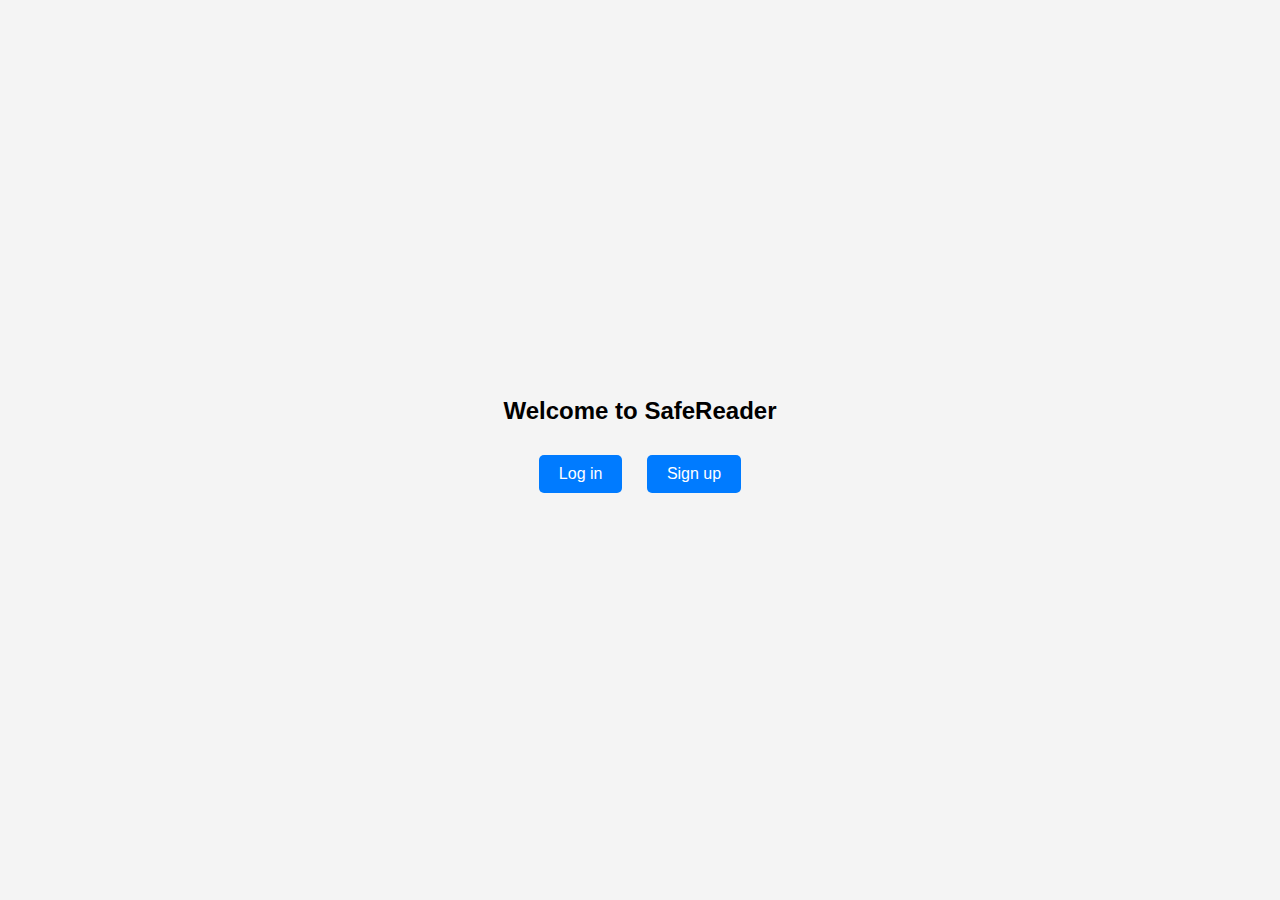
<file: reader/templates/index.html>
<!DOCTYPE html>
<html lang="en">
<head>
    <meta charset="UTF-8">
    <meta name="viewport" content="width=device-width, initial-scale=1.0">
    <title>Home</title>
    <link rel="stylesheet" href="../static/styles.css">
</head>
<body>
    <div class="index-container">
        <h2>Welcome to SafeReader</h2>

        <div class="links-container">
            <a href="/login" class="btn btn-link">Log in</a>
            <a href="/signup" class="btn btn-link">Sign up</a>
        </div>
    </div>
</body>
</html>
</file>
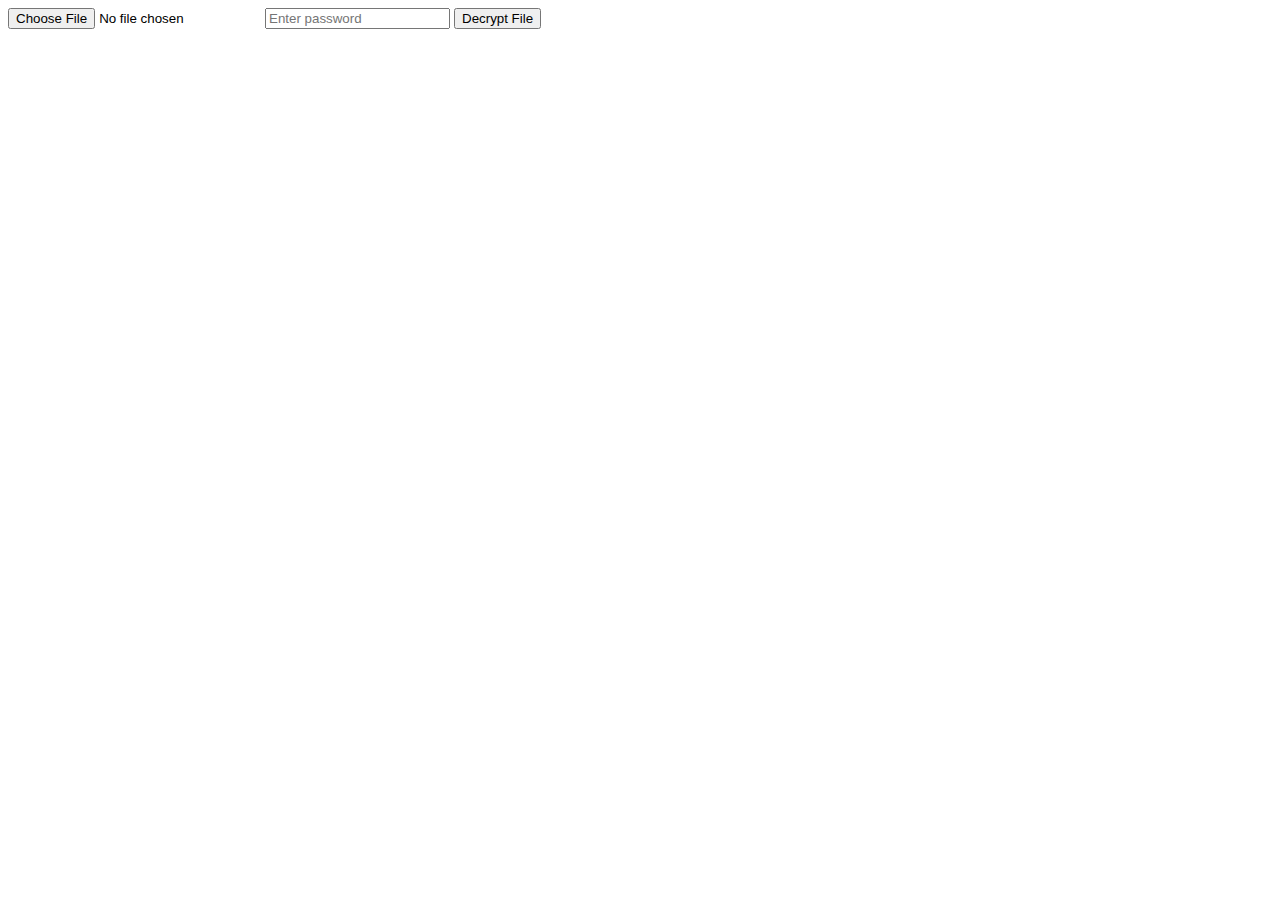
<file: reader/templates/decrypt.html>
<!DOCTYPE html>
<html lang="en">
<head>
    <meta charset="UTF-8">
    <meta name="viewport" content="width=device-width, initial-scale=1.0">
    <title>Decrypt File</title>
</head>
<body>
    <input type="file" id="file-input" accept=".encrypted">
    <input type="password" id="password" placeholder="Enter password">
    <button onclick="decryptFile()">Decrypt File</button>

    <script>

    </script>
</body>
</html>
</file>
<file: reader/static/styles.css>
body, h1, h2, h3, p {
    margin: 0;
    padding: 0;
}

body {
    font-family: Arial, sans-serif;
    background-color: #f4f4f4;
    display: flex;
    justify-content: center;
    align-items: center;
    height: 100vh;
}

.container {
    width: 80%;
    height: 80%;
    margin: 10% auto;
    padding: 20px;
    background-color: #fff;
    border-radius: 5px;
    box-shadow: 0 2px 5px rgba(0, 0, 0, 0.1);
    text-align: center;
}


h1, h2, h3 {
    margin-bottom: 20px;
}

.form-group {
    margin-bottom: 20px;
}

.form-control {
    width: calc(100% - 20px);
    padding: 10px;
    border: 1px solid #ccc;
    border-radius: 5px;
    box-sizing: border-box;
}

.btn {
    display: inline-block;
    background-color: #007bff;
    color: #ffffff;
    text-decoration: none;
    padding: 10px 20px;
    margin: 0 10px;
    border-radius: 5px;
    cursor: pointer;
}

.btn:hover {
    background-color: #0056b3;
}

.notification {
    width: calc(100% - 20px);
    color: white;
    text-align: center;
    padding: 10px 0px;
    margin-bottom: 20px;
}

.is-danger {
    background-color: #f44336;
}

.is-safe {
    background-color: forestgreen;
}

.signup-link {
    text-align: left;
    margin-top: 20px;
    font-size: 16px;
}

.signup-link a {
    color: #007bff;
    text-decoration: none;
}

.signup-link a:hover {
    text-decoration: underline;
}

.shelves-container {
    display: flex;
    flex-wrap: wrap;
    gap: 20px;
}

.shelf {
    width: calc(25% - 10px);
    background-color: #f0f0f0;
    border-radius: 5px;
    overflow: hidden;
    cursor: pointer;
}

.shelf-tile {
    padding: 15px;
    transition: background-color 0.3s ease;
}

.shelf:hover .shelf-tile {
    background-color: #e0e0e0;
}

.shelf h3 {
    margin-top: 0;
}

.description {
    display: none;
}

.shelf:hover .description {
    display: block;
}

#create-shelf-btn {
    padding: 10px 20px;
    font-size: 16px;
    background-color: #007bff;
    color: #fff;
    border: none;
    border-radius: 5px;
    cursor: pointer;
    margin-bottom: 20px;
}

#create-shelf-btn:hover {
    background-color: #0056b3;
}

#create-modal {
    display: none;
    position: fixed;
    top: 0;
    left: 0;
    width: 100%;
    height: 100%;
    background-color: rgba(0, 0, 0, 0.5);
    z-index: 1000;
    overflow: auto;
}

.modal-content {
    background-color: #fefefe;
    margin: 10% auto;
    padding: 20px;
    border-radius: 5px;
    position: relative;
    max-width: 400px;
    width: 80%;
    height: 50%;
    overflow-y: auto;
}

.modal {
    display: none;
    position: fixed;
    top: 0;
    left: 0;
    width: 100%;
    height: 100%;
    background-color: rgba(0, 0, 0, 0.5);
    z-index: 1000;
}

input[type="text"],
input[type="password"],
textarea {
    width: calc(100% - 20px);
    padding: 10px;
    font-size: 16px;
    border-radius: 5px;
    border: 1px solid #ccc;
    resize: none;
    box-sizing: border-box;
    height: 40px;
}

textarea {
    height: 100px;
}

button[type="submit"] {
    display: inline-block;
    background-color: #007bff;
    color: #ffffff;
    text-decoration: none;
    padding: 10px 20px;
    margin: 0 10px;
    border: none;
    border-radius: 5px;
    cursor: pointer;
}

button[type="submit"]:hover {
    background-color: #0056b3;
}

.close {
    position: absolute;
    top: 10px;
    right: 10px;
    font-size: 20px;
    cursor: pointer;
}

.drop-area {
    border: 2px dashed #ccc;
    border-radius: 5px;
    padding: 20px;
    text-align: center;
    cursor: pointer;
    margin-top: 20px;
    height: 80%;
}

#fileInput {
    display: none;
}

.pdfs-container {
    display: flex;
    flex-wrap: wrap;
    gap: 20px;
}

.pdf-tile {
    width: calc(20% - 20px);
    background-color: #f0f0f0;
    border-radius: 5px;
    padding: 15px;
    box-sizing: border-box;
    overflow: hidden;
    cursor: pointer;
}

.pdf-tile h3 {
    margin-top: 0;
    margin-bottom: 10px;
}

.links-container {
    padding: 10px;
    text-align: center;
}

.pdf-container {
    flex-grow: 1;
    height: 90%;
}

.home-button {
    display: flex;
    align-items: center;
}

.description,
.author {
    margin-bottom: 5px;
}

.description {
    font-style: italic;
}

.author {
    font-weight: bold;
}

#upload-button {
    position: absolute;
    top: 15px;
    right: 10px;
    background-color: #007bff;
    color: #fff;
    border: none;
    border-radius: 5px;
    padding: 10px 10px;
    cursor: pointer;
    font-size: 16px;
}

#upload-button:hover {
    background-color: #0056b3;
}

.shelf-container {
    position: relative;
}
</file>
